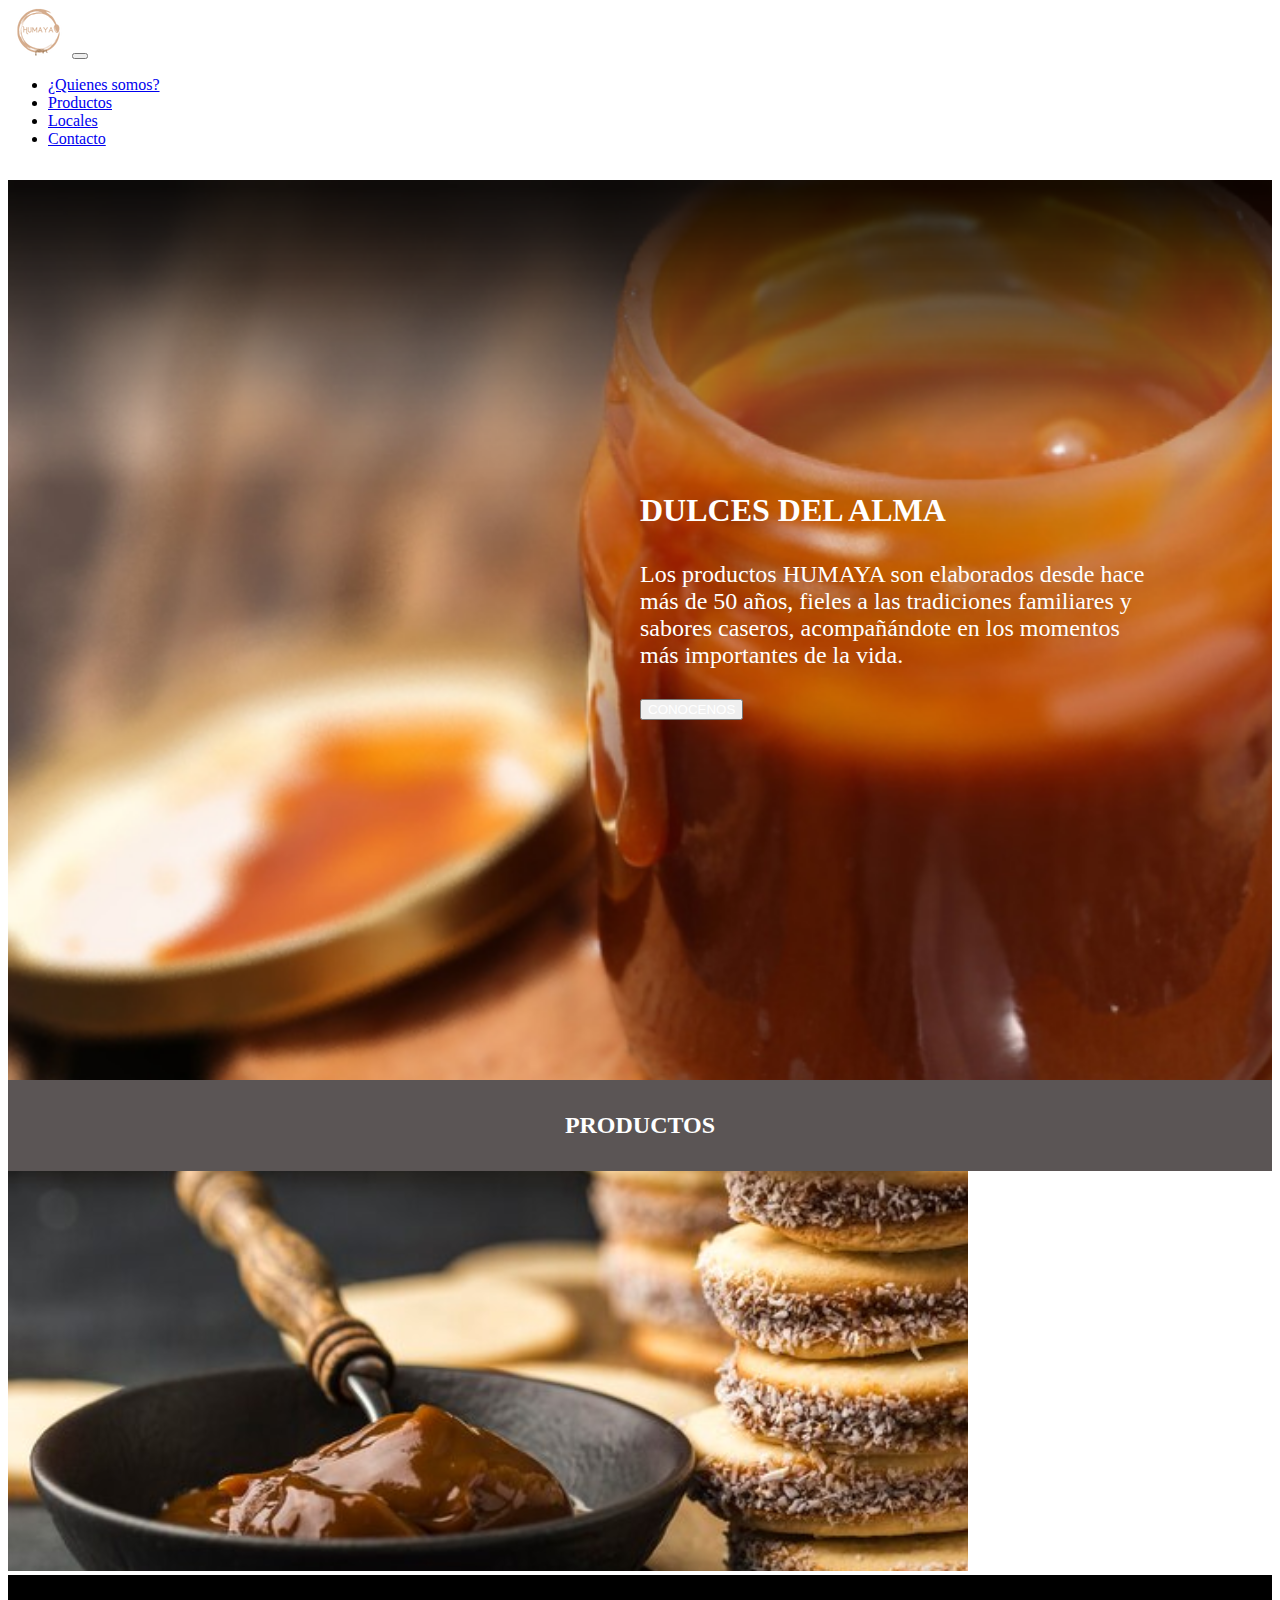
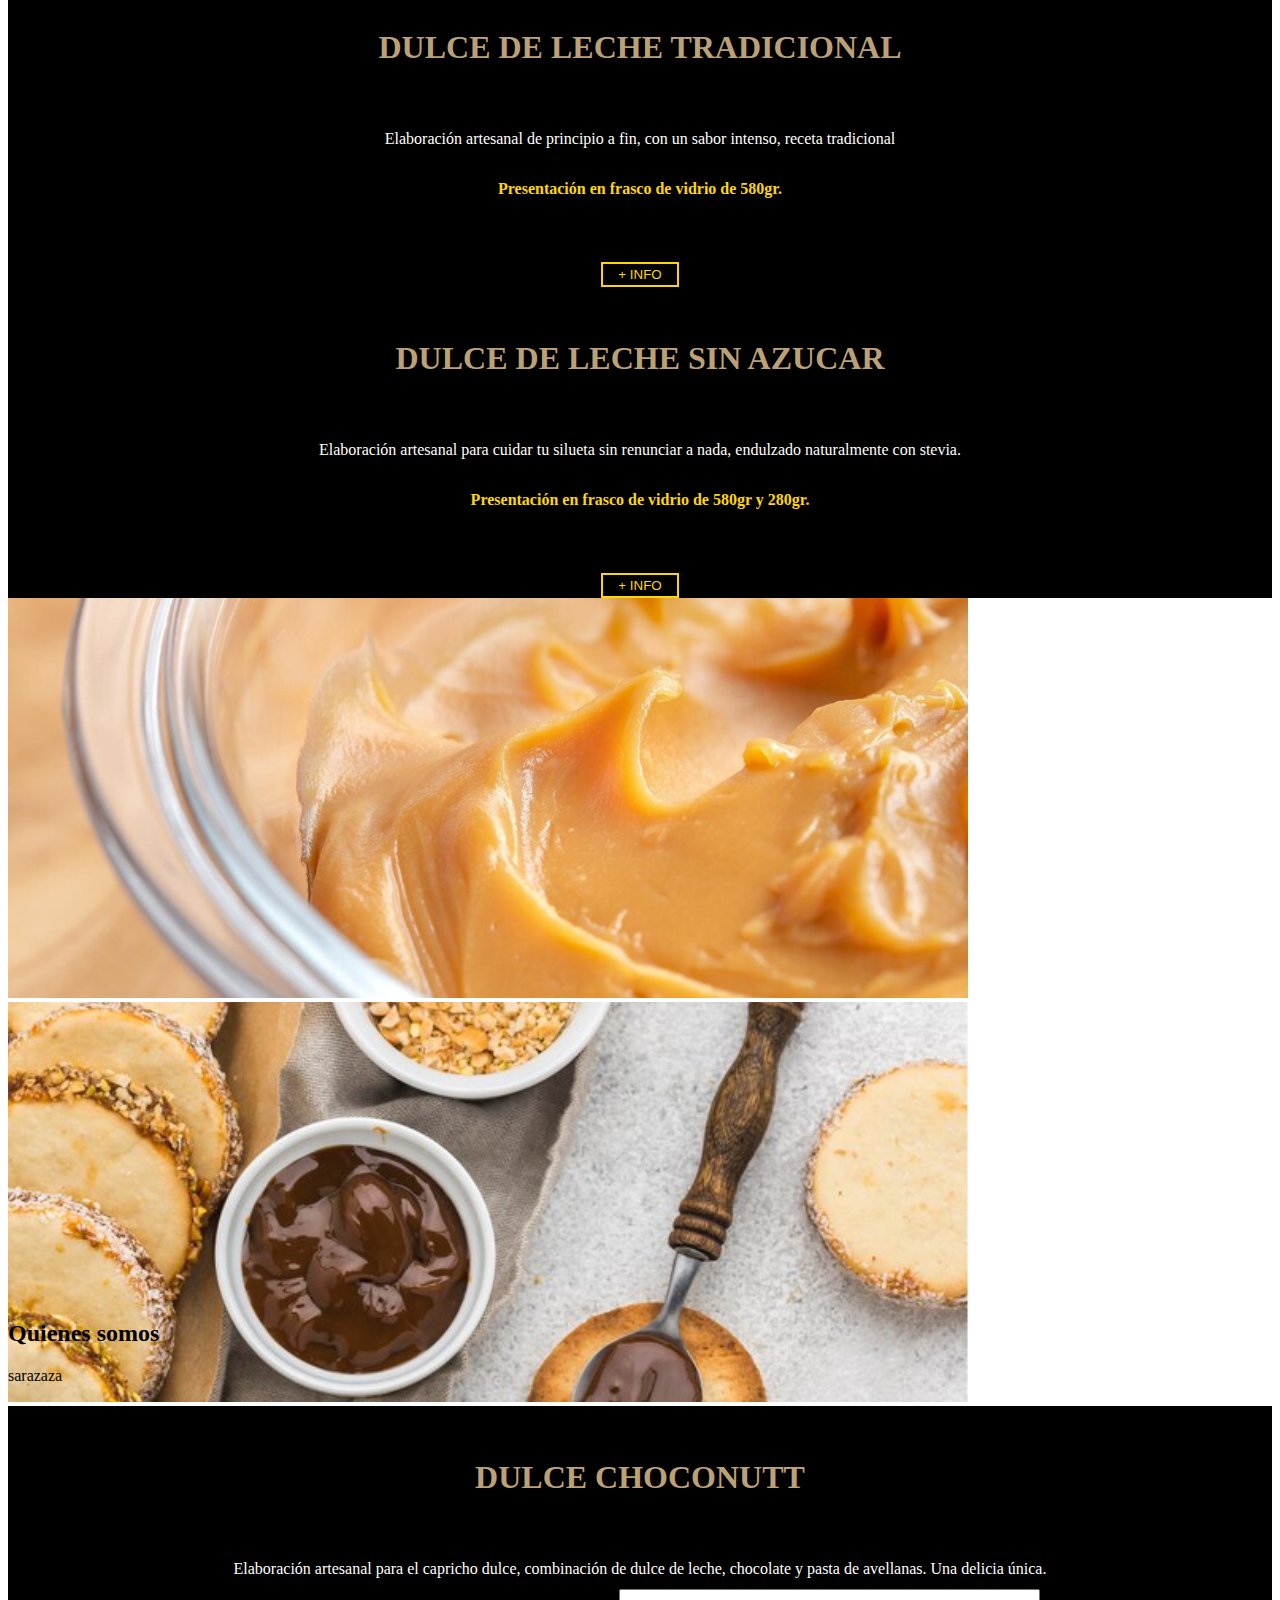
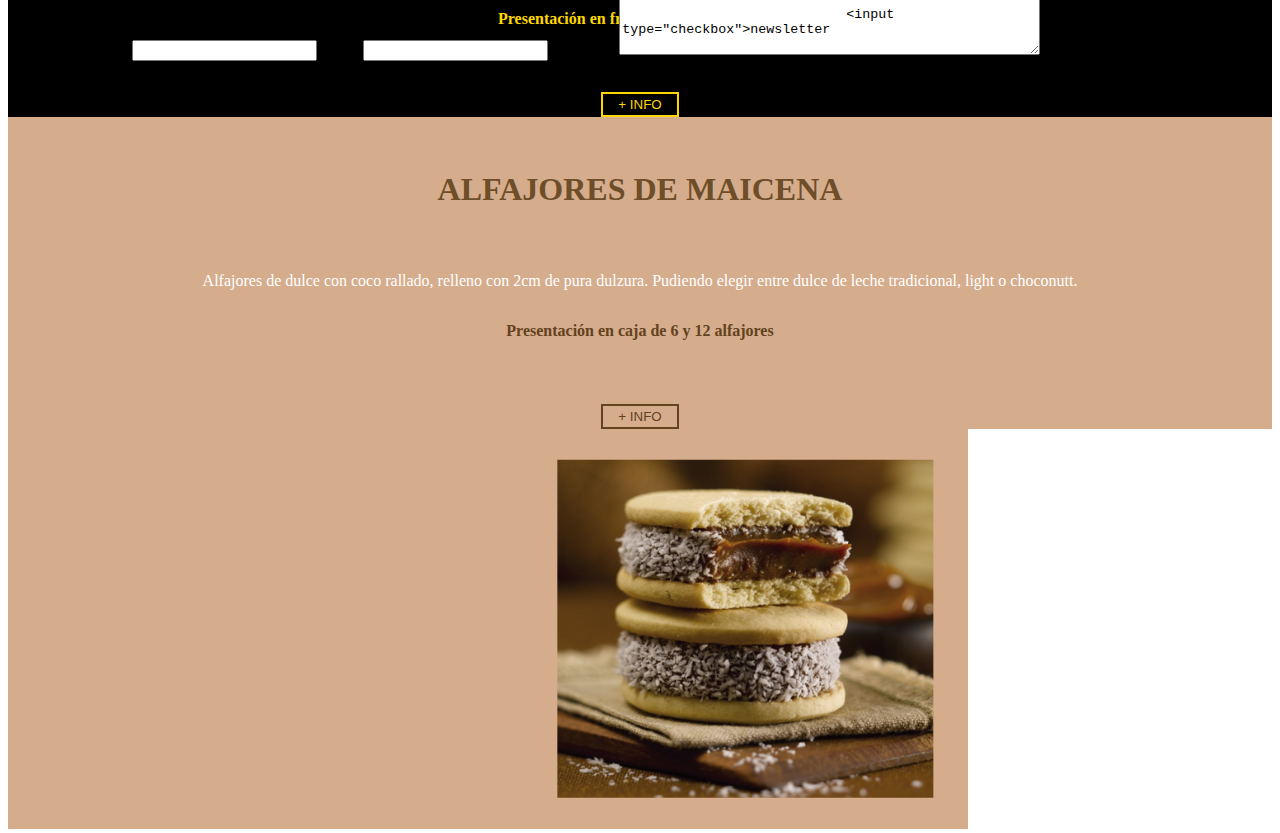
<file: 2. Humaya/index.html>
<!DOCTYPE html>
<html lang="en">
<head>
    <meta charset="UTF-8">
    <meta http-equiv="X-UA-Compatible" content="IE=edge">
    <meta name="viewport" content="width=device-width, initial-scale=1.0">
    <title>Humaya</title>
    <link href="https://cdn.jsdelivr.net/npm/bootstrap@5.2.3/dist/css/bootstrap.min.css" rel="stylesheet" integrity="sha384-rbsA2VBKQhggwzxH7pPCaAqO46MgnOM80zW1RWuH61DGLwZJEdK2Kadq2F9CUG65" crossorigin="anonymous">
    <link rel="stylesheet" href="style.css">
</head>
<body>
    <header>
        <!-- Navbar Pricipal-->
        <nav class="navbar navbar-expand-lg bg-dark navbar-dark d-flex justify-content-center">
            <div class="container-fluid ">
              <img src="./IMAGENES/Logo/LogoMenu60x48.png" alt="">
              <button class="navbar-toggler" type="button" data-bs-toggle="collapse" data-bs-target="#navbarNav" aria-controls="navbarNav" aria-expanded="false" aria-label="Toggle navigation">
                <span class="navbar-toggler-icon"></span>
              </button>
              <div class="collapse navbar-collapse" id="navbarNav">
                <ul class="navbar-nav">
                  <li class="nav-item">
                    <a class="nav-link active" aria-current="page" href="#">¿Quienes somos?</a>
                  </li>
                  <li class="nav-item">
                    <a class="nav-link active" href="#">Productos</a>
                  </li>
                  <li class="nav-item">
                    <a class="nav-link active" href="#">Locales</a>
                  </li>
                  <li class="nav-item">
                    <a class="nav-link active" href="#">Contacto</a>
                  </li>
                </ul>
              </div>
            </div>
          </nav>
    </header>

    <main>
        <!-- Section Portada-->
        <section class="section-portada">
            <div class="dulces-del-alma-div d-flex flex-column">
                <h1 style="visibility:hidden;">HUMAYA</h1>
                <h3 class="dulces-del-alma-titulo">DULCES DEL ALMA</h3>
                <p>Los productos HUMAYA son elaborados desde hace más de 50 años, fieles a las tradiciones familiares y sabores caseros, acompañándote en los momentos más importantes de la vida.</p>
                <button class="button-conocenos btn btn-dark btn-lg opacity-75 text-light rounded-pill mt-5 align-self-center fs-5 p-3 pe-5 ps-5 text-light-emphasis">CONOCENOS</button>
            </div>
        </section>   

        <!-- Section Productos-->
        <section class="section-productos">
            <h2 class="productos-title">PRODUCTOS</h2>

            <div class="product-card card">
                <div class="card-product-container row g-0">
                    <div class="col-md-6">
                        <img src="./IMAGENES/Productos/Producto1.png" class="img-fluid -start" alt="dulce de leche sin azucar">
                    </div>
                    <div class="col-md-6">
                        <div class="card-body">
                            <h5 class="card-title">DULCE DE LECHE TRADICIONAL</h5>
                            <p class="card-text">Elaboración artesanal de principio a fin, con un sabor intenso, receta tradicional
                            </p>
                            <p class="card-bold-text">Presentación en frasco de vidrio de 580gr.</p>
                            <button class="card-button">+ INFO</button>
                        </div>
                    </div>
                    </div>
                </div>                    

            <div class="product-card card">
                <div class="card-product-container row g-0">
                    <div class="col-md-6">
                        <div class="card-body">
                            <h5 class="card-title">DULCE DE LECHE SIN AZUCAR</h5>
                            <p class="card-text">Elaboración artesanal para cuidar tu silueta sin renunciar a nada, endulzado naturalmente con stevia.
                            </p>
                            <p class="card-bold-text">Presentación en frasco de vidrio de 580gr y 280gr.</p>
                            <button class="card-button">+ INFO</button>
                        </div>
                    </div>
                    <div class="col-md-6">
                        <img src="./IMAGENES/Productos/Producto2.png" class="img-fluid -start" alt="...">
                    </div>
                </div>
            </div>

            <div class="product-card card">
                <div class="card-product-container row g-0">
                    <div class="col-md-6">
                        <img src="./IMAGENES/Productos/Producto3.png" class="img-fluid -start" alt="dulce de leche choconutt">
                    </div>
                    <div class="col-md-6">
                        <div class="card-body">
                            <h5 class="card-title">DULCE CHOCONUTT</h5>
                            <p class="card-text">Elaboración artesanal para el capricho dulce, combinación de dulce de leche, chocolate y pasta de avellanas. Una delicia única.
                            </p>
                            <p class="card-bold-text">Presentación en frasco de vidrio de 280gr.</p>
                            <button class="card-button">+ INFO</button>
                        </div>
                    </div>
                </div>
            </div>

            <div class="product-card card">
                <div class="card-product-container row g-0">
                    <div class="col-md-6">
                        <div class="card-body-maicena">
                            <h5 class="card-title card-title-maicena">ALFAJORES DE MAICENA</h5>
                            <p class="card-text">Alfajores de dulce con coco rallado, relleno con 2cm de pura dulzura. Pudiendo elegir entre dulce de leche tradicional, light o choconutt.
                            </p>
                            <p class="card-bold-text card-bold-text-maicena">Presentación en caja de 6 y 12 alfajores</p>
                            <button class="card-button card-button-maicena">+ INFO</button>
                        </div>
                    </div>
                    <div class="col-md-6 div-img-maicena">
                        <img src="./IMAGENES/Productos/Producto4b.png" class="img-fluid -start" alt="alfajores de maicena">
                    </div>
                </div>
                </div>

            </section>

        <!-- Section Calidad-->
            <section class="section-calidad">
                <div>
                    <h2>Calidad</h2>
                    <div>
                        <img>
                        <p></p>
                    </div>
                </div>
            </section>  
            

        <!-- Section Quienes somos-->
            <section class="section-quienes-somos">
                <div>
                    <h2>Quienes somos</h2>  
                    <p>sarazaza</p>
                    <p>saraza</p>      
                </div>
                <div>
                    <h2>CLientes</h2>
                    <div class="ordenCliente">carrucel clientes</div>
                </div>
            </section>

        <!-- Contacto-->
            <section>
                <div>
                    <h2>Contacto</h2>
                    <div >
                        <img>
                    </div>
                    <div>
                        <form>
                            <label for="nombre">Nombre y apellido</label>
                            <input type="text" name="nombre" >

                            <label for="Email">Email</label>
                            <input type="text" name="nombre" >

                            <label for="Email">Consultas</label>
                            <textarea id="consulta" name="consulta" rows="4" cols="50">
                            
                            <input type="checkbox">newsletter   

                            <button type="submit">Enviar</button>
                            <button type="reset">Borrar</button>
                        </form>
                    </div>  
            
                </div>

            </section>        
        
    </main>
    
    <footer>

    </footer>


    <script src="https://cdn.jsdelivr.net/npm/bootstrap@5.2.3/dist/js/bootstrap.bundle.min.js" integrity="sha384-kenU1KFdBIe4zVF0s0G1M5b4hcpxyD9F7jL+jjXkk+Q2h455rYXK/7HAuoJl+0I4" crossorigin="anonymous"></script>
</body>
</html>
</file>
<file: 2. Humaya/style.css>
/* Section portada */

.section-portada{
    background-image: url(./IMAGENES/Central/imagenCentral.png);
    background-size: cover;
    background-repeat: no-repeat;
    height: 100vh;
}

.dulces-del-alma-div{
    color: #FFF;
    font-size: 1.5rem;
    width: 40%;
    position: relative;
    top: 25%;
    left: 50%;
}

.dulces-del-alma-titulo{
    font-size: 2rem;
}

.button-conocenos{
    color: #FFF;
}

/* Section productos */

.section-productos{
    height: 100vh;
    max-width: 100vw;
}

.productos-title{
    color: #Ffff;
    text-align: center;
    background-color: #5B5555;
    max-width: 100vw;
    padding: 2rem;
    margin:0;
}

.product-card{
    border:0px;
}

.card-body, .card-body-maicena{
    background: #000;
    height: 100%;
    text-align: center;
    display: flex;
    flex-direction: column;
    align-items: center;
    justify-content: center;
}

.card-body-maicena{
    background:#D5AC8C;
}

.card-title{
    font-size: 2rem;
    color: #BCA177;
    margin-bottom: 3rem;
}

.card-title-maicena{
    color:#6E4E29;
}

.card-text{
    color:#FFF;
}
.card-bold-text{
    color: gold;
    font-weight: bold;
}

.card-bold-text-maicena{
    color:#63421E;
}

.card-button{
    margin-top: 3rem;
    color: gold;
    background-color: transparent;
    border: 2px solid gold;
    padding: 3px 15px;
}

.card-button-maicena{
    color:#63421E;
    border: 2px solid #63421E;
}

/* Section calidad */

.section-calidad{
    height: 100vh;
}


@media only screen and (max-width: 600px) and (min-width: 400px)  {}
</file>
